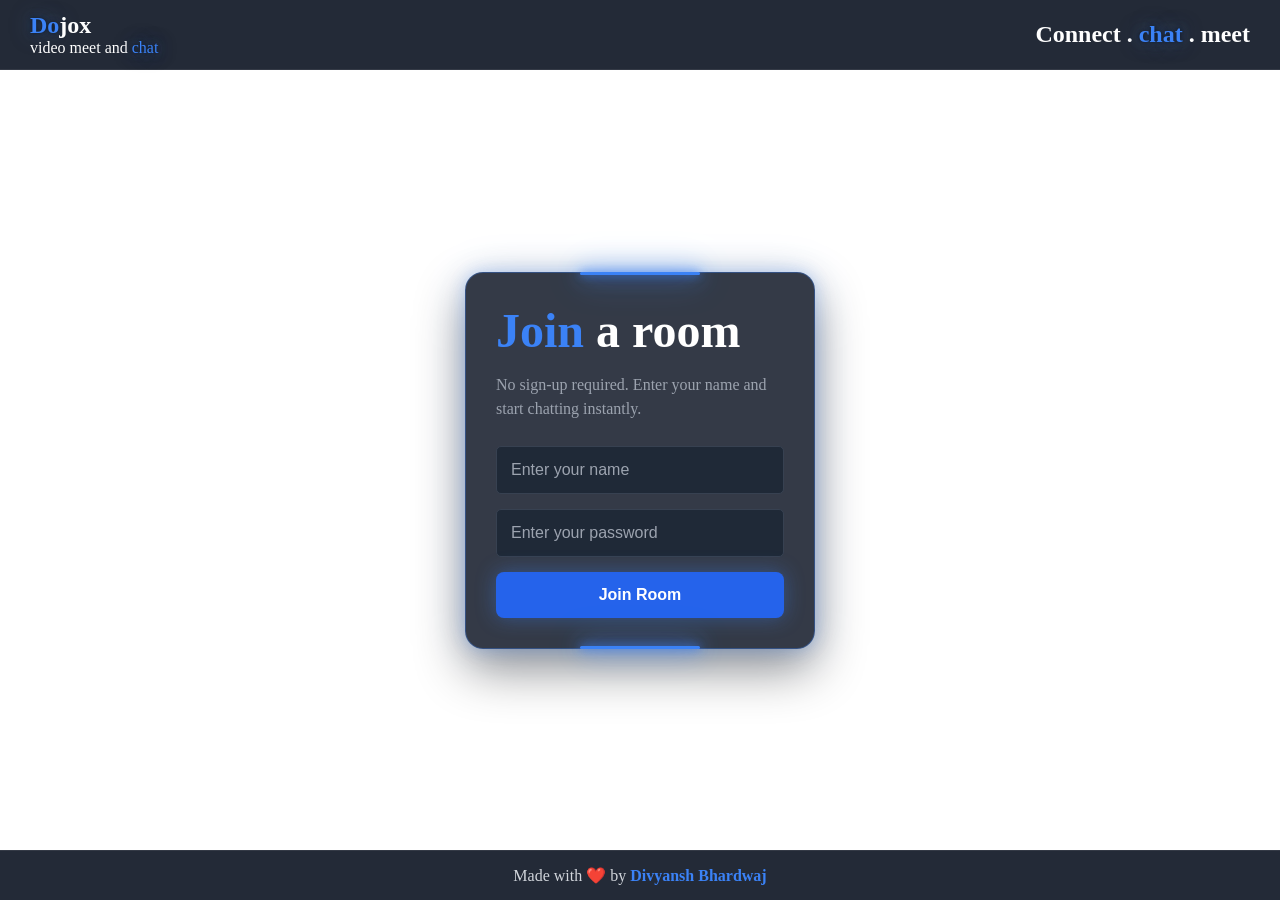
<file: project11.html>
<!DOCTYPE html>
<html lang="en">
<head>
    <meta charset="UTF-8">
    <meta name="viewport" content="width=device-width, initial-scale=1.0">
    <title>Document</title>
    <link rel="stylesheet" href="project11.css">
</head>
<body>
    
    <header class="navbar">
      <div class="first">
        <h2><span>Do</span>jox</h2>
        <p>video meet and <span>chat</span></p>
    </div>

     <div class="second">
       <h2>Connect . <span>chat</span> . meet</h2>
    </div>
          
        
    </header>
    <div class="container">
            <div class="middle">
                <h1><span>Join</span> a room</h1>
                <p>No sign-up required. Enter your name and start chatting instantly.</p>

                <form>
                    <input type="text" placeholder="Enter your name" required>
                     <input type="password" placeholder="Enter your password" required>
                       <button type="submit">Join Room</button>
                </form>
               
            </div>
        </div>

       <footer class="foot">
          <p>Made with ❤️ by <span>Divyansh Bhardwaj</span></p>
      </footer>
</body>
</html>
</file>
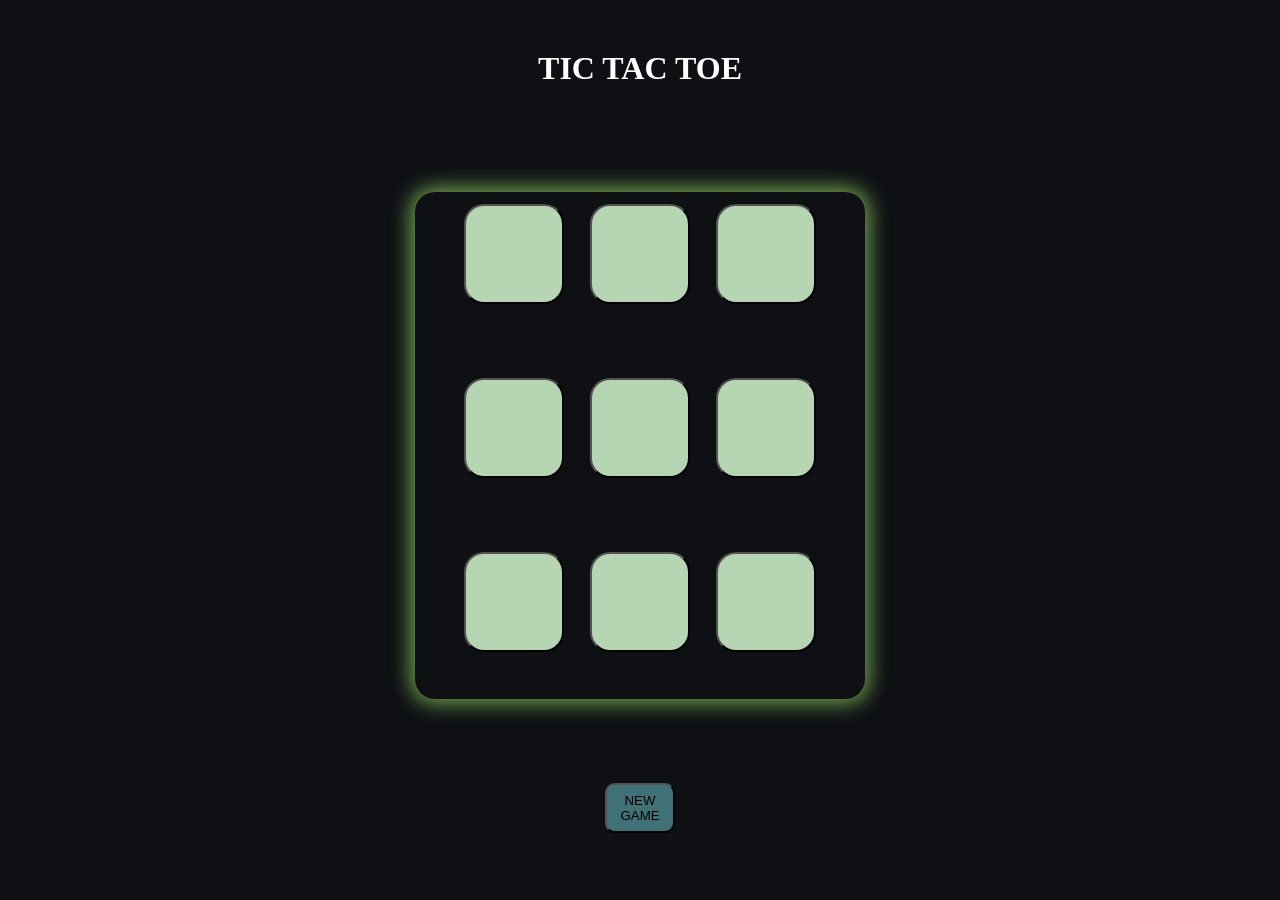
<file: project9.html>
<!DOCTYPE html>
<html lang="en">
<head>
    <meta charset="UTF-8">
    <meta name="viewport" content="width=device-width, initial-scale=1.0">
    <title>tic toe game</title>
    <link rel="stylesheet" href="project9.css">
</head>
<body>
   
      
   <div class="msg hide">
    <h2 id="btn2">winner</h2>
   </div>
    <h1>TIC TAC TOE</h1>
    <div class="container">
        <div class="games">
            <button class="box"></button>
            <button class="box"></button>
            <button class="box"></button>
            <button class="box"></button>
            <button class="box"></button>
            <button class="box"></button>
            <button class="box"></button>
            <button class="box"></button>
            <button class="box"></button>
        </div>
        </div>
    <button class="newgame">NEW GAME</button>
    
     <script src="project9.js"></script>
   
</body>
</html>
</file>
<file: project11.css>
*{
    margin: 0;
    padding: 0;
    box-sizing: border-box;
}

body{
    min-height: 100vh;
    background-image: url("https://res.cloudinary.com/geviwaaf/image/upload/v1786177172/33aa7dae-6bb9-467e-af19-a05caf2419f9_naj52z.jpg"); 
    background-size: cover;
    background-position: center;
    background-repeat: no-repeat;
}
header{
    color: white;
}
.navbar{
    width: 100%;
    min-height: 70px;
    background: rgba(17,24,39,0.92);
    backdrop-filter: blur(12px);
    border-bottom: 1px solid rgba(255,255,255,.08);

    display: flex;
    justify-content: space-between;
    align-items: center;

    padding: 0 30px; 
}


.first span,
.second span{
    color: #3B82F6;
    text-shadow:
        0 0 5px #0b111a,
        0 0 10px #284169,
        0 0 20px rgba(55, 78, 115, 0.8);
}


.third {
    position: relative;
}

.menu {
    position: relative;
}

.menu summary {
    list-style: none;
    cursor: pointer;
    color: white;
    font-size: 35px;
    font-weight: bold;
    width: 40px;
    height: 50px;

    display: flex;
    justify-content: center;
    align-items: center;
}



.dropdown {
    position: absolute;
    top: 55px;
    right: 0;

    width: 150px;
    background: rgba(17, 24, 39, 0.97);

    border: 1px solid rgba(59, 130, 246, 0.4);
    border-radius: 10px;

    padding: 8px;

    box-shadow: 0 10px 30px rgba(0, 0, 0, 0.4);

    z-index: 1000;
}




.dropdown a {
    display: block;
    color: white;
    text-decoration: none;

    padding: 10px 12px;
    border-radius: 6px;
}

.dropdown a:hover {
    background: #2563EB;
}

@media (max-width: 450px) {
    .first h2,
    .second h2 {
        font-size: 20px;
    }

    .first p {
        font-size: 12px;
    }

    .third btn {
    width: 30px;
    height: 30px;
}

    .navbar {
        padding: 0 10px;
    }
}
.container{
    min-height: calc(100vh - 70px - 50px);
    width: 100%;
    display: flex;
    justify-content: center;
    align-items: center;
}

.middle{
    position: relative;
    width: 350px;
    max-width: 90%;
    min-height: 350px;
    background: rgba(17,24,39,.85);
    border: 1px solid rgba(59,130,246,.35);
    border-radius: 18px;
    padding: 30px;
    backdrop-filter: blur(15px);
    box-shadow:
        0 0 15px rgba(59,130,246,.25),
        0 0 40px rgba(59,130,246,.15),
        0 20px 50px rgba(0,0,0,.45);
}


.middle::before{
    content: "";
    position: absolute;
    top: -1px;
    left: 50%;
    transform: translateX(-50%);
    width: 120px;
    height: 3px;
    background: #3B82F6;
    border-radius: 20px;
    box-shadow:
        0 0 8px #3B82F6,
        0 0 20px #3B82F6,
        0 0 35px #3B82F6;
}
.middle::after{
    content: "";
    position: absolute;
    bottom: -1px;
    left: 50%;
    transform: translateX(-50%);
    width: 120px;
    height: 3px;
    background: #3B82F6;
    border-radius: 20px;
    box-shadow:
        0 0 8px #3B82F6,
        0 0 20px #3B82F6,
        0 0 35px #3B82F6;
}

.middle button{
    padding: 14px;
    border: none;
    border-radius: 8px;
    background: linear-gradient(90deg,#2563EB,#3B82F6);
    color: white;
    font-size: 18px;
    font-weight: 600;
    box-shadow: 0 0 20px rgba(59,130,246,.4);
    transition: .3s;
}

.middle button:hover{
    transform: translateY(-3px);

    box-shadow:
        0 0 8px #5775a6,
        0 0 8px #5976a5;
}



.middle h1{
    font-size: 48px;
    font-weight: 700;
    color: white;
    margin-bottom: 15px;
}

.middle h1 span{
    color: #3B82F6;
}

.middle p{
     color:#9CA3AF;
    line-height:1.5;
    margin-bottom:25px;
}

.middle form{
    display: flex;
    flex-direction: column;
    gap: 15px;
}

.middle input{
    padding: 12px;
       background:#1F2937;
    color:white;
    border:1px solid #374151;
    padding:14px;
    border-radius:8px;
    font-size:16px;
    outline:none;
    border-radius: 5px;
    font-size: 16px;
}

.middle input::placeholder{
    color:#9CA3AF;
}

.middle input:focus{
    border-color:#3B82F6;
    box-shadow:0 0 10px rgba(59,130,246,.35);
}

.middle button{
    padding:14px;
    background:#2563EB;
    color:white;
    border:none;
    border-radius:8px;
    font-size:16px;
    font-weight:600;
    transition:.3s;
}

.middle button:hover{
    background:#3B82F6;
    transform:translateY(-2px);
}

.foot{
    display: flex;
    justify-content: center;
    align-items: center;
    height: 50px;
    background:rgba(17,24,39,.92);
    color:#D1D5DB;
    border-top:1px solid rgba(255,255,255,.08);
    backdrop-filter: blur(12px);

}

.foot span{
    color: #3B82F6;
    font-weight: 600;
    
}
</file>
<file: project9.css>
body{
    background-color: #0e1014;
    text-align: center;
}


h1{
    color: white;
}



a{
  color: rgb(249, 253, 254);
  text-decoration: none;
}




ul{
    display:flex;
      gap: 2rem;
      flex-wrap: wrap;
      justify-content: center;
      cursor: pointer;
}

ul li{
    list-style-type: none;
}


 ul li a{
    font-size: 25px;
    font-weight: 500;
    transition: 1s;
    
}

.navbar ul li:hover a{
    background-color: #6c9c4c;
    border-radius: 27%;
}

h1{
    margin-top: 50px;
}

.container{
    min-height: 75vh;
    display: flex;
    justify-content: center;
    align-items: center;
}

.games{
    height: 55vh;
    width: 50vh;
    display: flex;
    flex-wrap: wrap;
    gap: 1.65rem;
    justify-content: center;
    padding-top:12px ;
    box-shadow: 0 0 20px 5px #6c9c4c;
    border-radius: 20px;
}

.box{
    height: 11.1vh;
    width: 11.1vh;
    border-radius: 20px;
    font-size: 2rem ;
    background-color: rgb(182, 213, 178);
    color: black;
}

.newgame{
    background-color: rgb(64, 113, 119);
    height: 50px;
    width: 70px;
    border-radius: 10px;

}
.newgame:hover{
    box-shadow: 0 0 20px 5px #bab7b7 ; 
}
#btn2{
    background-color: rgb(35, 92, 100);
    box-shadow: 0 0 100px 5px #78e2db; 
}
.msg{
    margin: 10px;
}
.hide{
    display: none;
}
</file>
